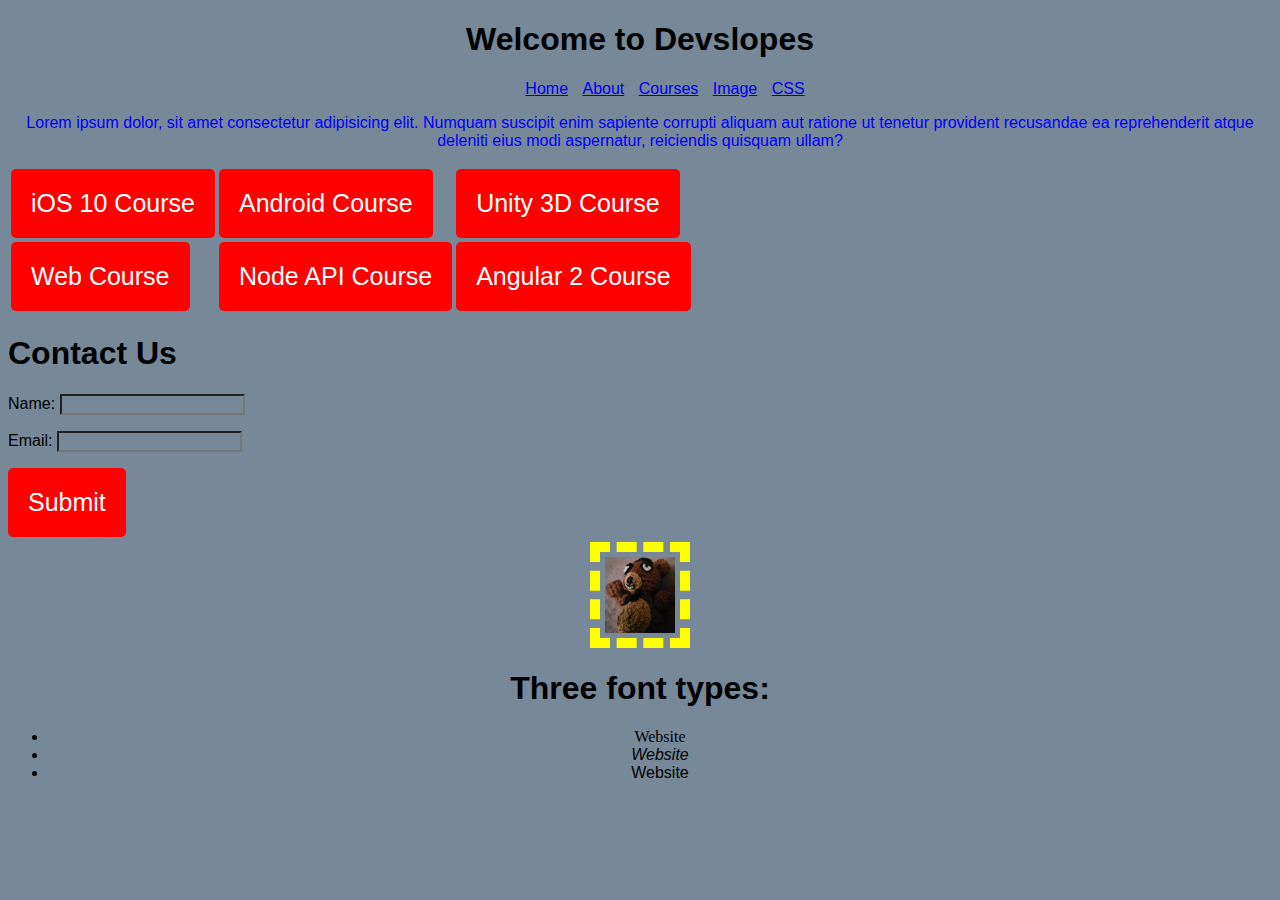
<file: index.html>
<!DOCTYPE html>
<html lang="en">
  <head>
    <meta charset="UTF-8" />
    <meta name="viewport" content="width=device-width, initial-scale=1.0" />
    <title>Stackskills Website</title>
    <link rel="stylesheet" href="css/style.css" />
  </head>
  <body>
    <h1 id="display">Welcome to Devslopes</h1>

    <!-- nav -->
    <div class="container">
      <nav id="nav-main">
        <ul id="nav-ul">
          <li><a href="#">Home</a></li>
          <li><a href="#">About</a></li>
          <li><a href="#">Courses</a></li>
          <li><a href="index-image.html">Image</a></li>
          <li><a href="#">CSS</a></li>
        </ul>
      </nav>
    </div>

    <!-- main lorem -->
    <div class="container">
      <p id="paragraph">
        Lorem ipsum dolor, sit amet consectetur adipisicing elit. Numquam
        suscipit enim sapiente corrupti aliquam aut ratione ut tenetur provident
        recusandae ea reprehenderit atque deleniti eius modi aspernatur,
        reiciendis quisquam ullam?
      </p>
    </div>

    <!-- Course Selection -->
    <section>
      <div id="button-course container">
        <table id="button-table">
          <tr>
            <td><button>iOS 10 Course</button></td>
            <td><button>Android Course</button></td>
            <td><button>Unity 3D Course</button></td>
          </tr>
          <tr>
            <td><button>Web Course</button></td>
            <td><button>Node API Course</button></td>
            <td><button>Angular 2 Course</button></td>
          </tr>
        </table>
      </div>
    </section>
    <!-- COurse End -->
    <!-- Contact information -->
    <section>
      <div>
        <h1>Contact Us</h1>
        <form>
          <p>Name: <input type="text" /></p>
          <p>Email: <input type="text" /></p>
          <button type="submit">Submit</button>
        </form>
      </div>
    </section>
    <!-- Contact End -->
    <!-- Dotted image border -->
    <div class="container">
      <img
        src="image/vardant_crop.jpg"
        alt="bear"
        class="img-dash"
        width="100px"
        height="100px"
      />
    </div>
    <!-- image end -->
    <!-- Font family -->
    <section>
      <div class="container">
        <h1>Three font types:</h1>
        <ul id="no-list">
          <li class="spicy-rice-regular">Website</li>
          <li class="kanit-regular-italic">Website</li>
          <li class="tiny5-regular">Website</li>
        </ul>
      </div>
    </section>
  </body>
</html>
</file>
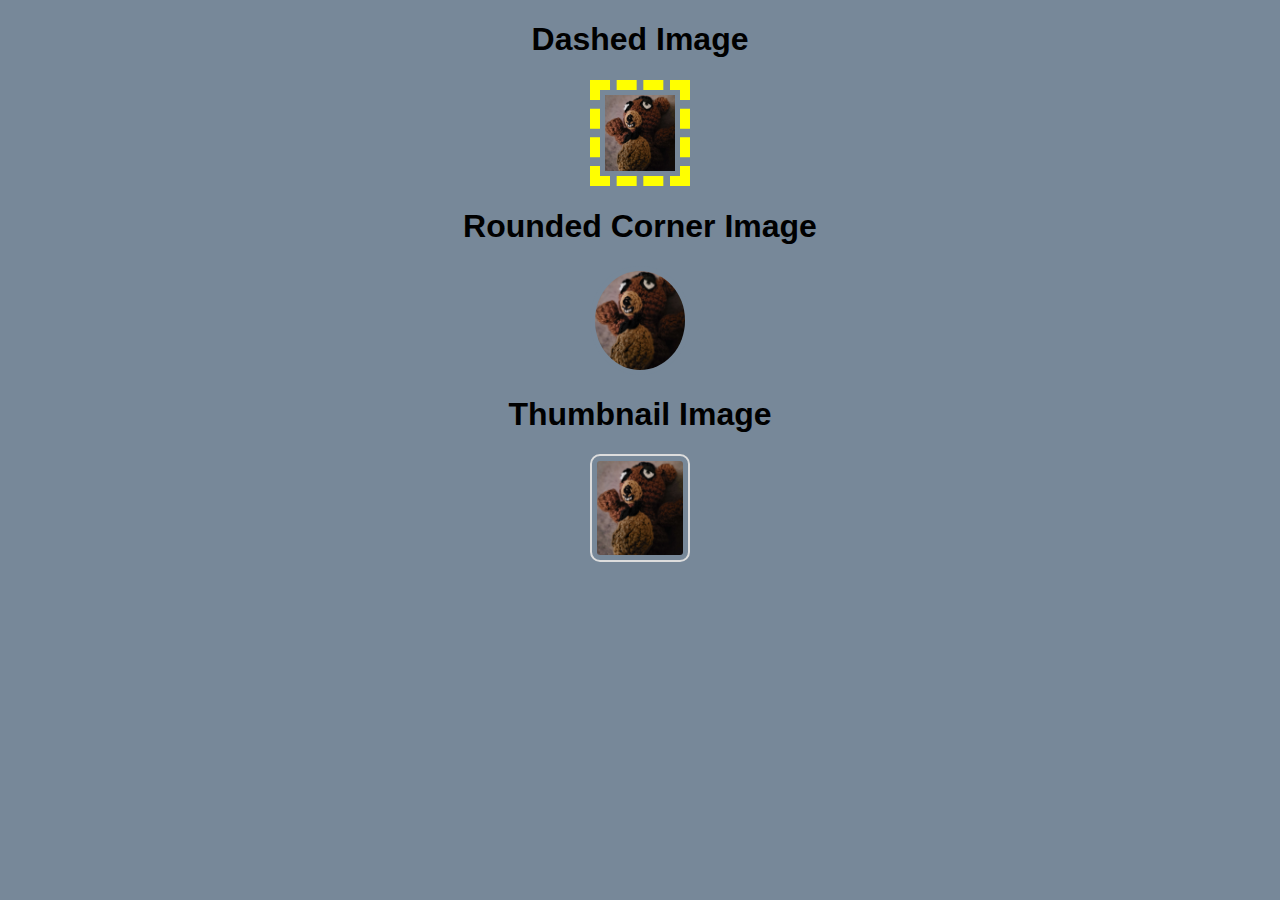
<file: index-image.html>
<!DOCTYPE html>
<html lang="en">
  <head>
    <meta charset="UTF-8" />
    <meta name="viewport" content="width=device-width, initial-scale=1.0" />
    <title>Stackskills Image</title>
    <link rel="stylesheet" href="css/style.css" />
  </head>
  <body>
    <!-- Images  -->
    <section>
      <!-- Dash -->
      <div class="container">
        <h1>Dashed Image</h1>
        <img
          src="image/vardant_crop.jpg"
          alt="bear"
          class="img-dash"
          width="100px"
          height="100px "
        />
      </div>
      <!-- Round -->
      <div class="container">
        <h1>Rounded Corner Image</h1>
        <img
          src="image/vardant_crop.jpg"
          alt="bear"
          class="img-border-round"
          width="100px"
          height="100px "
        />
      </div>
      <!-- Thumbnail -->
      <div class="container">
        <h1>Thumbnail Image</h1>
        <img
          src="image/vardant_crop.jpg"
          alt="bear"
          class="img-border-thumb"
          width="100px"
          height="100px "
        />
      </div>
    </section>
  </body>
</html>
</file>
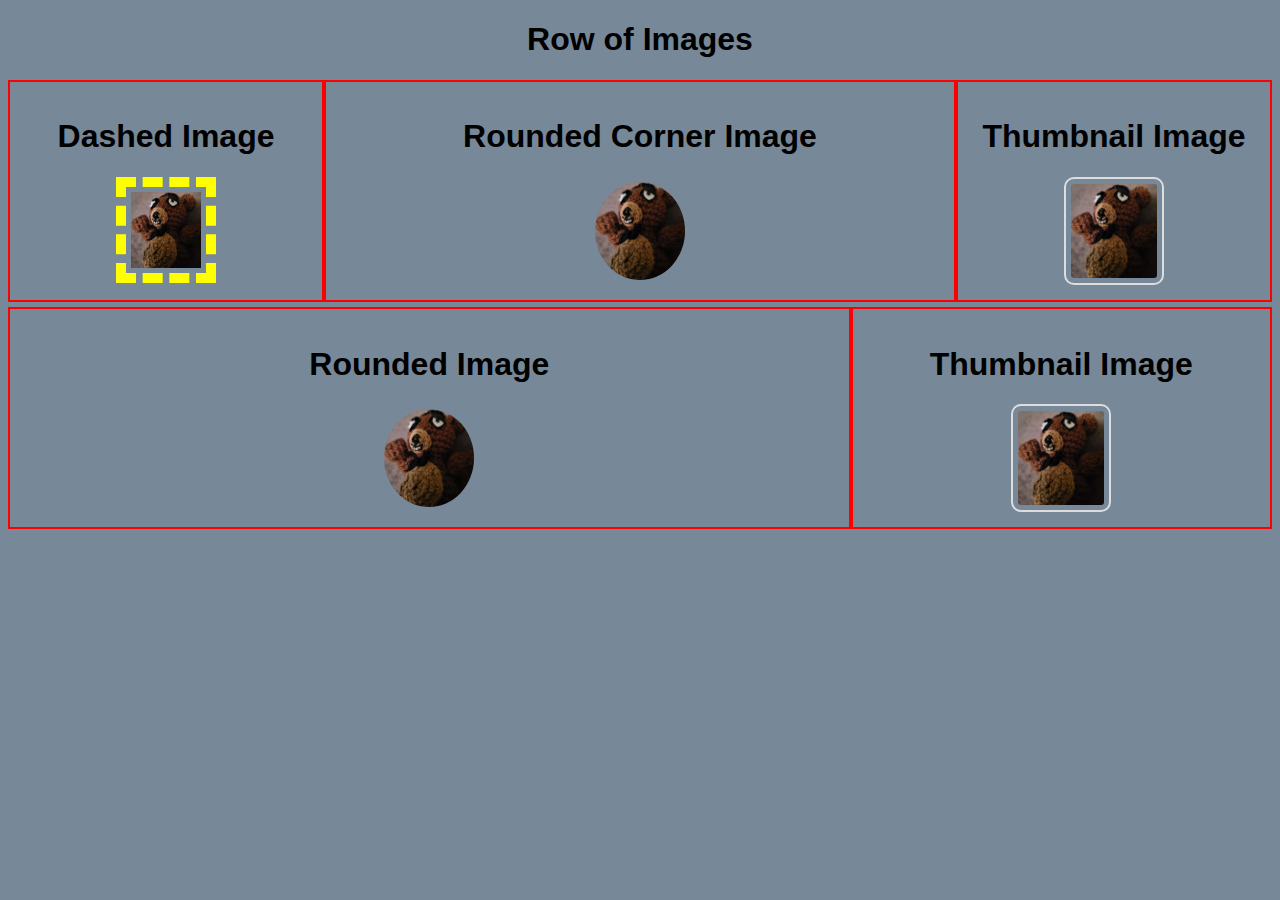
<file: index-image2.html>
<!DOCTYPE html>
<html lang="en">
  <head>
    <meta charset="UTF-8" />
    <meta name="viewport" content="width=device-width, initial-scale=1.0" />
    <title>Stackskills Image</title>
    <link rel="stylesheet" href="css/style.css" />
  </head>
  <body>
    <h1 style="text-align: center;">Row of Images</h1>

    <!-- Image Row  -->
    <div class="container">

      <!-- Dash -->
      <div class="row">
        <div class="col-3">
        <h1>Dashed Image</h1>
        <img
          src="image/vardant_crop.jpg"
          alt="bear"
          class="img-dash"
          width="100px"
          height="100px "
        />
      </div>
      <!-- Round -->
      <div class="col-6">
        <h1>Rounded Corner Image</h1>
        <img
          src="image/vardant_crop.jpg"
          alt="bear"
          class="img-border-round"
          width="100px"
          height="100px "
        />
      </div>
        <!-- Thumbnail -->
      <div class="col-3">
        <h1>Thumbnail Image</h1>
        <img
          src="image/vardant_crop.jpg"
          alt="bear"
          class="img-border-thumb"
          width="100px"
          height="100px "
        />
      </div>
      </div>

      <!-- Row 2 -->
      <div class="container">
      <div class="row">
        <div class="col-8">
          <h1>Rounded Image</h1>
          <img src="image/vardant_crop.jpg" alt="bear" class="img-border-round" width="100px" height="100px ">
        </div>
        <div class="col-4">
          <h1>Thumbnail Image</h1>
          <img src="image/vardant_crop.jpg" alt="bear" class="img-border-thumb" width="100px" height="100px ">

        </div>
      </div>
       </div>
  </body>
</html>
</file>
<file: css/style.css>
* {
    background-color: lightslategray;
    font-family: 'Trebuchet MS', 'Lucida Sans Unicode', 'Lucida Grande', 'Lucida Sans', Arial, sans-serif;
    box-sizing: border-box;
}


[class*="col-"]{
    border: 2px solid red;;
    padding: 15px;
    float: left;
}

/* Fonts */

.spicy-rice-regular {
    font-family: "Spicy Rice", serif;
    font-weight: 400;
    font-style: normal;
  }
  
  

.tiny5-regular {
    font-family: "Tiny5", sans-serif;
    font-weight: 400;
    font-style: normal;
  }
  
  .kanit-thin {
    font-family: "Kanit", sans-serif;
    font-weight: 100;
    font-style: normal;
  }
  
  .kanit-extralight {
    font-family: "Kanit", sans-serif;
    font-weight: 200;
    font-style: normal;
  }
  
  .kanit-light {
    font-family: "Kanit", sans-serif;
    font-weight: 300;
    font-style: normal;
  }
  
  .kanit-regular {
    font-family: "Kanit", sans-serif;
    font-weight: 400;
    font-style: normal;
  }
  
  .kanit-medium {
    font-family: "Kanit", sans-serif;
    font-weight: 500;
    font-style: normal;
  }
  
  .kanit-semibold {
    font-family: "Kanit", sans-serif;
    font-weight: 600;
    font-style: normal;
  }
  
  .kanit-bold {
    font-family: "Kanit", sans-serif;
    font-weight: 700;
    font-style: normal;
  }
  
  .kanit-extrabold {
    font-family: "Kanit", sans-serif;
    font-weight: 800;
    font-style: normal;
  }
  
  .kanit-black {
    font-family: "Kanit", sans-serif;
    font-weight: 900;
    font-style: normal;
  }
  
  .kanit-thin-italic {
    font-family: "Kanit", sans-serif;
    font-weight: 100;
    font-style: italic;
  }
  
  .kanit-extralight-italic {
    font-family: "Kanit", sans-serif;
    font-weight: 200;
    font-style: italic;
  }
  
  .kanit-light-italic {
    font-family: "Kanit", sans-serif;
    font-weight: 300;
    font-style: italic;
  }
  
  .kanit-regular-italic {
    font-family: "Kanit", sans-serif;
    font-weight: 400;
    font-style: italic;
  }
  
  .kanit-medium-italic {
    font-family: "Kanit", sans-serif;
    font-weight: 500;
    font-style: italic;
  }
  
  .kanit-semibold-italic {
    font-family: "Kanit", sans-serif;
    font-weight: 600;
    font-style: italic;
  }
  
  .kanit-bold-italic {
    font-family: "Kanit", sans-serif;
    font-weight: 700;
    font-style: italic;
  }
  
  .kanit-extrabold-italic {
    font-family: "Kanit", sans-serif;
    font-weight: 800;
    font-style: italic;
  }
  
  .kanit-black-italic {
    font-family: "Kanit", sans-serif;
    font-weight: 900;
    font-style: italic;
  }

  .kanit-thin {
    font-family: "Kanit", sans-serif;
    font-weight: 100;
    font-style: normal;
  }
  
  .kanit-extralight {
    font-family: "Kanit", sans-serif;
    font-weight: 200;
    font-style: normal;
  }
  
  .kanit-light {
    font-family: "Kanit", sans-serif;
    font-weight: 300;
    font-style: normal;
  }
  
  .kanit-regular {
    font-family: "Kanit", sans-serif;
    font-weight: 400;
    font-style: normal;
  }
  
  .kanit-medium {
    font-family: "Kanit", sans-serif;
    font-weight: 500;
    font-style: normal;
  }
  
  .kanit-semibold {
    font-family: "Kanit", sans-serif;
    font-weight: 600;
    font-style: normal;
  }
  
  .kanit-bold {
    font-family: "Kanit", sans-serif;
    font-weight: 700;
    font-style: normal;
  }
  
  .kanit-extrabold {
    font-family: "Kanit", sans-serif;
    font-weight: 800;
    font-style: normal;
  }
  
  .kanit-black {
    font-family: "Kanit", sans-serif;
    font-weight: 900;
    font-style: normal;
  }
  
  .kanit-thin-italic {
    font-family: "Kanit", sans-serif;
    font-weight: 100;
    font-style: italic;
  }
  
  .kanit-extralight-italic {
    font-family: "Kanit", sans-serif;
    font-weight: 200;
    font-style: italic;
  }
  
  .kanit-light-italic {
    font-family: "Kanit", sans-serif;
    font-weight: 300;
    font-style: italic;
  }
  
  .kanit-regular-italic {
    font-family: "Kanit", sans-serif;
    font-weight: 400;
    font-style: italic;
  }
  
  .kanit-medium-italic {
    font-family: "Kanit", sans-serif;
    font-weight: 500;
    font-style: italic;
  }
  
  .kanit-semibold-italic {
    font-family: "Kanit", sans-serif;
    font-weight: 600;
    font-style: italic;
  }
  
  .kanit-bold-italic {
    font-family: "Kanit", sans-serif;
    font-weight: 700;
    font-style: italic;
  }
  
  .kanit-extrabold-italic {
    font-family: "Kanit", sans-serif;
    font-weight: 800;
    font-style: italic;
  }
  
  .kanit-black-italic {
    font-family: "Kanit", sans-serif;
    font-weight: 900;
    font-style: italic;
  }
  




/* Fonts end */


.row {
    display: flex;
    width: 100%;

}

.row::after {
    display: block;
    clear: both;
    content: "";
}

.col-1 {width: 8.33%;}
.col-2 {width: 16.66%;}
.col-3 {width:25%;}
.col-4 {width: 33.33%;}
.col-5 {width: 41.66%;}
.col-6 {width: 50%;}
.col-7 {width: 58.33%;}
.col-8 {width: 66.66%;}
.col-9 {width: 75%;}
.col-10 {width: 83.33%;}
.col-11 {width: 91.66%;}
.col-12 {width: 100%;}

button {
    color: white;
    background: red;
    border-radius: 5px;
    padding: 20px;
    border: none;
    font-size: 25px;
}

img {
    max-width: 100%;
    height: auto;
    padding: 5px;
    margin: auto;
    display: block;
}


#display{
    text-align: center;
}

.container {
    margin-top: 5px;
    text-align: center;
}

.img-dash{
    /* width: 100%; */
    border: 10px dashed yellow;
}

#nav-ul {

    list-style: none;
    /* position: absolute; */
}

#nav-ul li {
    display: inline;
    padding-left: 10px;
}

#nav-ul a {

}


.img-border-thumb{
    border-radius: 10px;
    padding: 5px;
    border: 2px solid #ddd;
}

.img-border-round {
    border-radius: 50%;
}

#nav-main {

    position: relative;

}


#button-course td{

    padding: 10px;

}

#paragraph {
    color: blue;
}

[id="paragraph"] {
    color: red;
}
</file>
